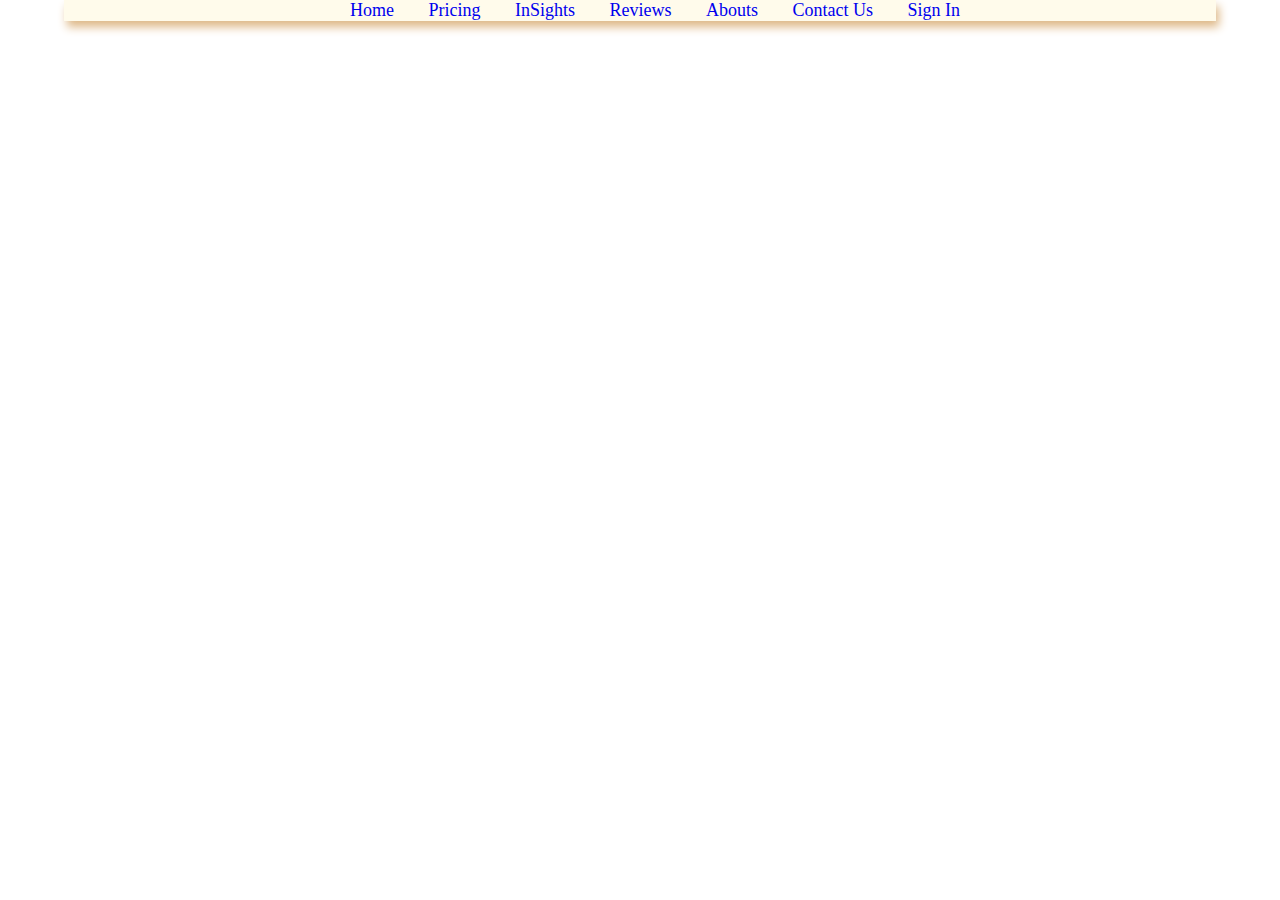
<file: index.html>
<!DOCTYPE html>
<html lang="en">
<head>
    <meta charset="UTF-8">
    <meta name="viewport" content="width=device-width, initial-scale=1.0">
    <title>Document</title>
    <link href="https://cdn.jsdelivr.net/npm/bootstrap@5.0.2/dist/css/bootstrap.min.css" rel="stylesheet" integrity="sha384-EVSTQN3/azprG1Anm3QDgpJLIm9Nao0Yz1ztcQTwFspd3yD65VohhpuuCOmLASjC" crossorigin="anonymous">

    <link rel="stylesheet" href="index.css">
</head>
<body>
    <div class="section">
        <div class="navbar">
            <ul>
                <li>  
                    <a href="index.html">Home</a>
                    <a href="pricing.html">Pricing</a>
                    <a href="insights.html">InSights</a>
                    <a href="reviews.html">Reviews</a>
                    <a href="aboutus.html">Abouts </a>
                    <a href="contactus.html">Contact Us</a>
                    <a href="signin.html">Sign In</a>
                </li>    
            </ul>
        </div>
    </div>
    <script src="https://cdn.jsdelivr.net/npm/bootstrap@5.0.2/dist/js/bootstrap.bundle.min.js" integrity="sha384-MrcW6ZMFYlzcLA8Nl+NtUVF0sA7MsXsP1UyJoMp4YLEuNSfAP+JcXn/tWtIaxVXM" crossorigin="anonymous"></script>
</body>
</html>
</file>
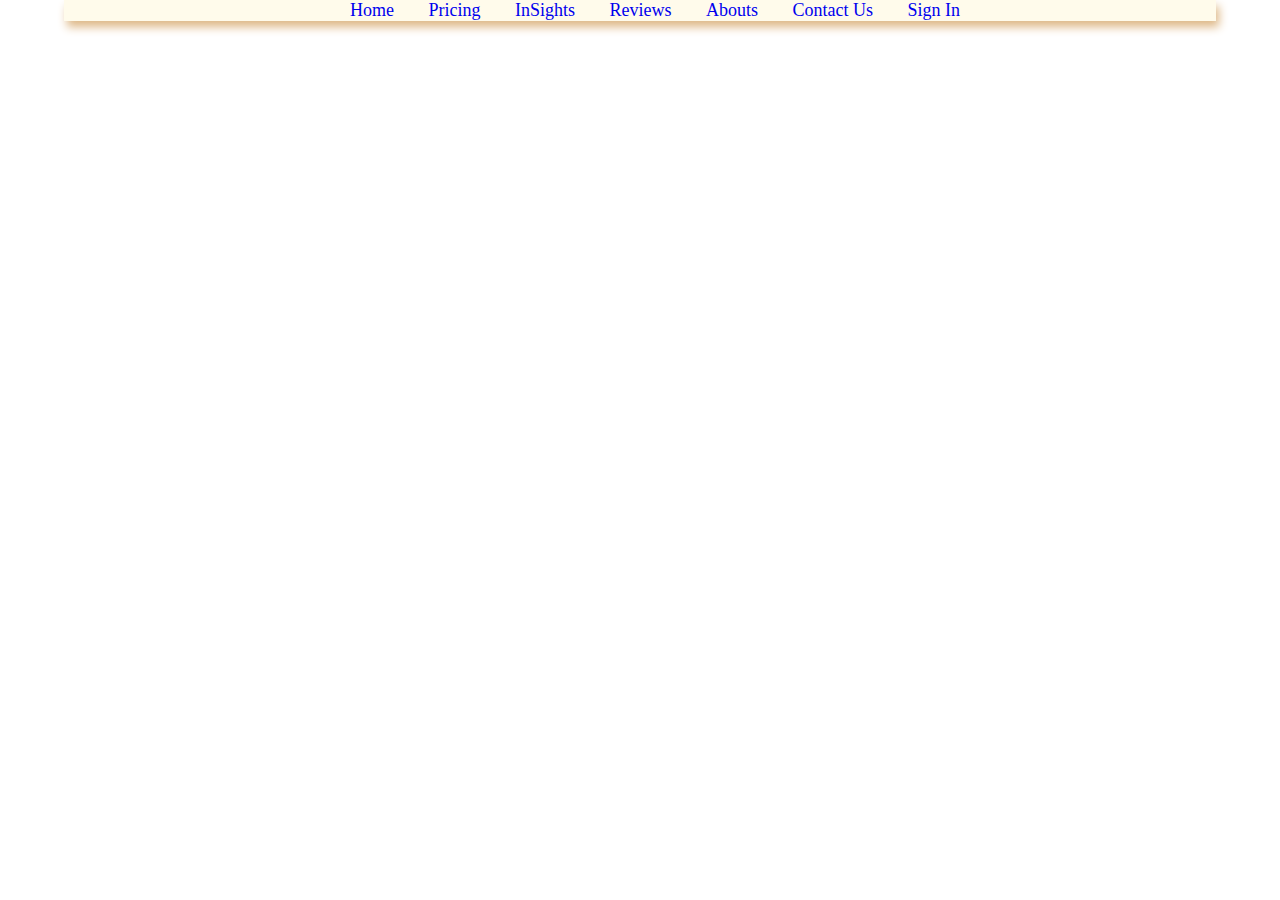
<file: aboutus.html>
<!DOCTYPE html>
<html lang="en">
<head>
    <meta charset="UTF-8">
    <meta name="viewport" content="width=device-width, initial-scale=1.0">
    <title>Document</title>
    <link href="https://cdn.jsdelivr.net/npm/bootstrap@5.0.2/dist/css/bootstrap.min.css" rel="stylesheet" integrity="sha384-EVSTQN3/azprG1Anm3QDgpJLIm9Nao0Yz1ztcQTwFspd3yD65VohhpuuCOmLASjC" crossorigin="anonymous">

    <link rel="stylesheet" href="index.css">
</head>
<body>
    <div class="section">
        <div class="navbar">
            <ul>
                <li>  
                    <a href="aboutus.html">Home</a>
                    <a href="pricing.html">Pricing</a>
                    <a href="insights.html">InSights</a>
                    <a href="reviews.html">Reviews</a>
                    <a href="aboutus.html">Abouts </a>
                    <a href="contactus.html">Contact Us</a>
                    <a href="signin.html">Sign In</a>
                </li>    
            </ul>
        </div>
    </div>
    <script src="https://cdn.jsdelivr.net/npm/bootstrap@5.0.2/dist/js/bootstrap.bundle.min.js" integrity="sha384-MrcW6ZMFYlzcLA8Nl+NtUVF0sA7MsXsP1UyJoMp4YLEuNSfAP+JcXn/tWtIaxVXM" crossorigin="anonymous"></script>
</body>
</html>
</file>
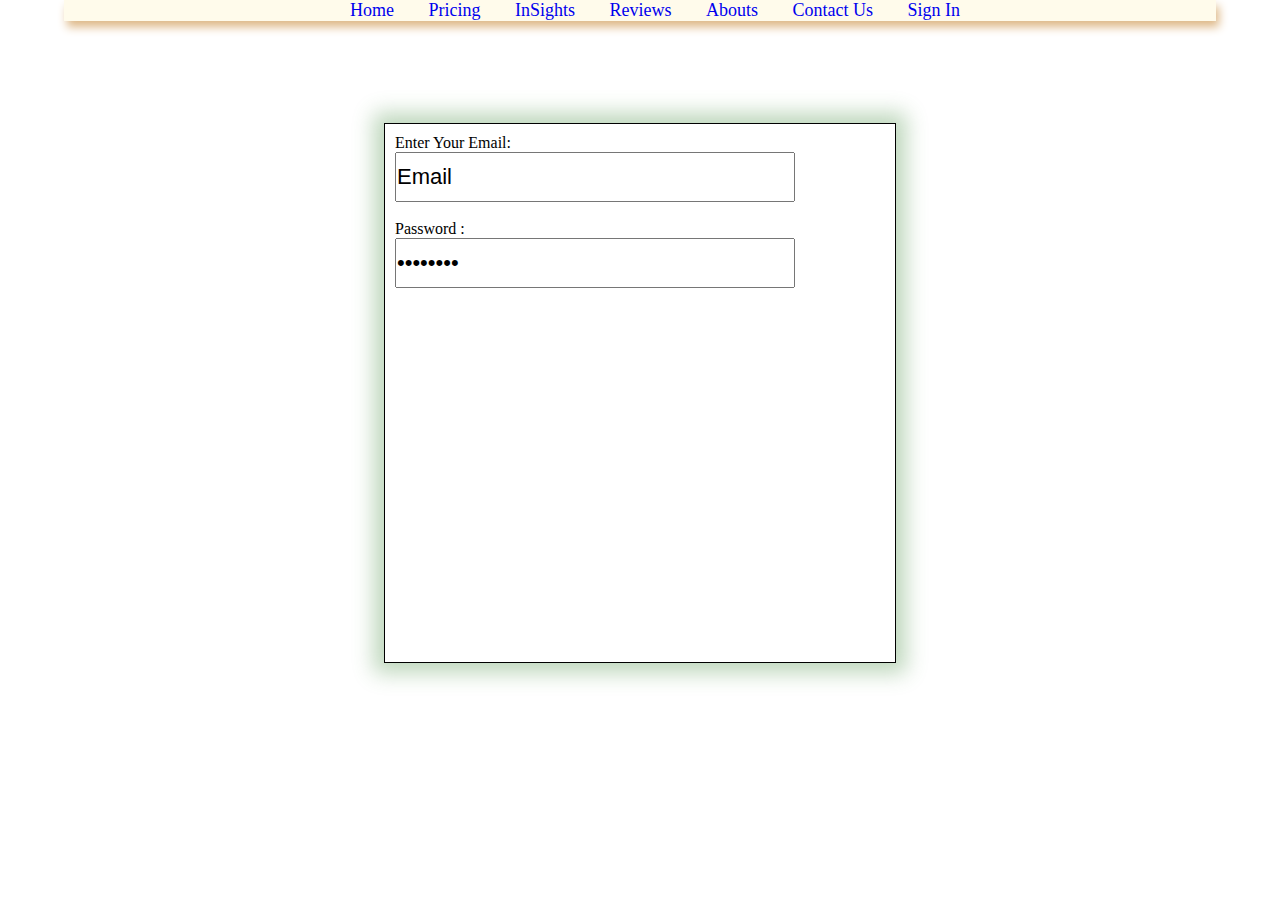
<file: signin.html>
<!DOCTYPE html>
<html lang="en">
<head>
    <meta charset="UTF-8">
    <meta name="viewport" content="width=device-width, initial-scale=1.0">
    <title>Document</title>
    <link href="https://cdn.jsdelivr.net/npm/bootstrap@5.0.2/dist/css/bootstrap.min.css" rel="stylesheet" integrity="sha384-EVSTQN3/azprG1Anm3QDgpJLIm9Nao0Yz1ztcQTwFspd3yD65VohhpuuCOmLASjC" crossorigin="anonymous">

    <link rel="stylesheet" href="index.css">
    <link rel="stylesheet" href="signin.css">
</head>
<body>
    <div class="section">
        <div class="navbar">
            <ul>
                <li>  
                    <a href="index.html">Home</a>
                    <a href="pricing.html">Pricing</a>
                    <a href="insights.html">InSights</a>
                    <a href="reviews.html">Reviews</a>
                    <a href="aboutus.html">Abouts </a>
                    <a href="contactus.html">Contact Us</a>
                    <a href="signin.html">Sign In</a>
                </li>    
            </ul>
        </div>
        <div class="signIn">
            <span> Enter Your Email:</span> <br>
            <input type="email" value="Email" class="email"><br><br>
            Password : <br>
            <input type="password" value="password" class="password"><br><br>

        </div>
    </div>
    <script src="https://cdn.jsdelivr.net/npm/bootstrap@5.0.2/dist/js/bootstrap.bundle.min.js" integrity="sha384-MrcW6ZMFYlzcLA8Nl+NtUVF0sA7MsXsP1UyJoMp4YLEuNSfAP+JcXn/tWtIaxVXM" crossorigin="anonymous"></script>
</body>
</html>
</file>
<file: index.css>
* {
    margin: 0;
    padding: 0;
    box-sizing: border-box;
    
}
ul li a  {
    margin-left: 30px;
    text-decoration: none;
    
}
ul li {
    list-style-type: none;
}
.navbar {
    display: flex;
    justify-content: center;
    font-size: 18px;
    width: 90vw;
    margin-left: 5vw;
    padding-bottom: -10px;
    /*border: 1px solid black; */
    box-shadow: 3px 6px 10px burlywood;   
    background-color: rgba(255, 248, 220, 0.568); 
}
</file>
<file: signin.css>
.signIn {
    width:40vw;
    height:60vh;
    border: 1px solid black;
    margin: 20px auto;
    margin-top: 8%;
    box-shadow: 0px 0px 20px 10px rgba(59, 133, 52, 0.329);
    padding: 10px;
}
.email {
    width: 400px;
    height: 50px;
    font-size: 22px;
}
.password {
    width: 400px;
    height: 50px;
    font-size: 22px;
}
</file>
